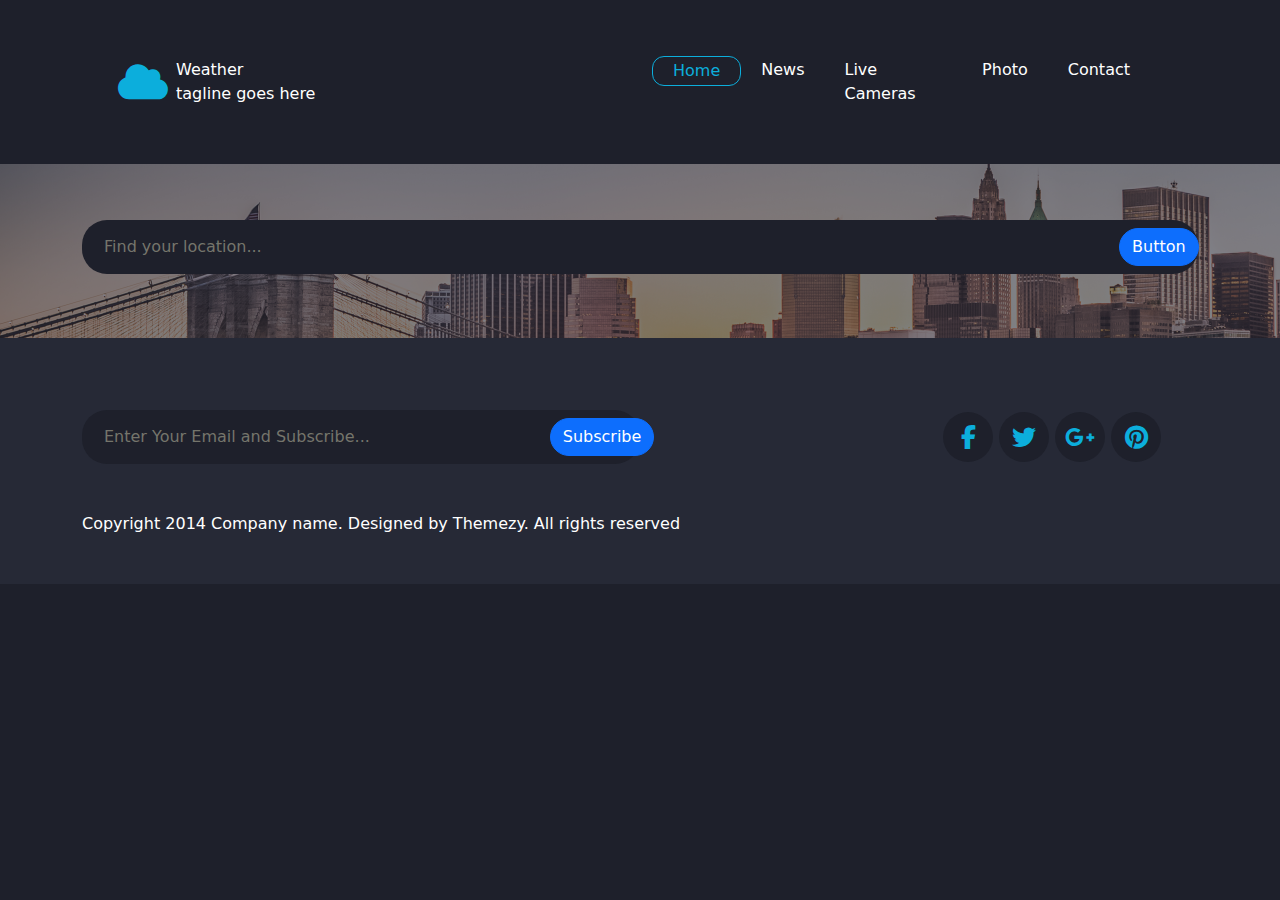
<file: index.html>
<!DOCTYPE html>
<html lang="en">
  <head>
    <meta charset="UTF-8" />
    <meta name="viewport" content="width=device-width, initial-scale=1.0" />
    <title>Weather-Site</title>
    <link rel="icon" type="image/png" href="https://cdn-icons-png.flaticon.com/512/869/869869.png">
    <link rel="stylesheet" href="style/all.min.css" />
    <link rel="stylesheet" href="style/bootstrap.min.css" />
    <link rel="stylesheet" href="style/style.css" />
  </head>
  <body>
    <header>
      <div class="container p-5 d-flex justify-content-between">
        <div class="left logo d-flex align-items-center">
          <i class="fa-solid fa-cloud fs-1 me-2"></i>
          <div class="desc">
            <p class="fs-6 m-0">Weather</p>
            <p>tagline goes here</p>
          </div>
        </div>
        <div class="right w-50">
          <nav class="navbar navbar-expand-lg">
            <div class="container-fluid">
              <button
                class="navbar-toggler"
                type="button"
                data-bs-toggle="collapse"
                data-bs-target="#navbarNavDropdown"
                aria-controls="navbarNavDropdown"
                aria-expanded="false"
                aria-label="Toggle navigation"
              >
                <span class="navbar-toggler-icon"></span>
              </button>
              <div class="collapse navbar-collapse" id="navbarNavDropdown">
                <ul class="navbar-nav d-flex justify-content-between w-100">
                  <li class="nav-item">
                    <a class="nav-link active" aria-current="page" href="#"
                      >Home</a
                    >
                  </li>
                  <li class="nav-item">
                    <a class="nav-link" href="#">News</a>
                  </li>
                  <li class="nav-item">
                    <a class="nav-link" href="#">Live Cameras</a>
                  </li>
                  <li class="nav-item">
                    <a class="nav-link" href="#">Photo</a>
                  </li>
                  <li class="nav-item">
                    <a class="nav-link" href="#">Contact</a>
                  </li>
                </ul>
              </div>
            </div>
          </nav>
        </div>
      </div>
    </header>

    <div class="body pt-2">
      <div class="container">
        <div class="input-group  position-relative mt-5 mb-3">
          <input
            type="text"
            class="form-control"
            placeholder="Find your location... "
            aria-label="Recipient's username"
            aria-describedby="button-addon2"
          />
          <button class="btn btn-primary rounded-pill position-absolute botn"  type="button" id="botn">
            Button
          </button>
        </div>

        <div id="row" class="row mb-5">          
        </div>
      </div>
    </div>

    <footer class="pt-4">
      <div class="container">
        <div class="last d-flex align-items-center">
          <div class="input-group pp position-relative  first pb-5 mt-5 w-50">
            <input
              type="text"
              class="form-control"
              placeholder="Enter Your Email and Subscribe..."
            />
            <button class="btn btn-primary rounded-pill position-absolute botn2"  type="button" id="botn">
              Subscribe</button>
          </div>
          <div class="paid d-flex">
          <div class="dd d-flex justify-content-center align-items-center">
            <i class="fa-brands fa-facebook-f fs-4"></i>
          </div>
          <div class="dd d-flex justify-content-center align-items-center">
            <i class="fa-brands fa-twitter fs-4"></i>
          </div>
          <div class="dd d-flex justify-content-center align-items-center">
            <i class="fa-brands fa-google-plus-g fs-4"></i>
          </div>
          <div class="dd d-flex justify-content-center align-items-center">
            <i class="fa-brands fa-pinterest fs-4"></i>
          </div>
        </div>
        </div>
        <p class="text-white pb-5">
          Copyright 2014 Company name. Designed by Themezy. All rights reserved
        </p>
      </div>
    </footer>

    <script src="js/bootstrap.bundle.min.js"></script>
    <script src="js/js.js"></script>
  </body>
</html>
</file>
<file: style/style.css>
:root {
  --maincolor: #0caedc;
  p {
    padding: 0px;
    margin: 0px;
  }
}
* {
  box-sizing: border-box;
}

header {
  background-color: #1e202b;
  color: white;
  i {
    color: var(--maincolor);
  }
  .navbar {
    button {
      background-color: white !important;
    }
    ul li a {
      text-decoration: none;
      color: white;

      padding: 2px 20px !important;
      border-radius: 12px;
      transition: all 0.2s;
    }
    ul li a:hover,
    .navbar-toggler:hover {
      border: 1px solid var(--maincolor);
      color: var(--maincolor);
    }
    .active {
      color: var(--maincolor) !important;
      border: 1px solid var(--maincolor);
    }
  }
}
@media screen and (max-width: 991px) {
  header {
    .navbar {
      margin-left: 80px;
    }
    ul li {
      padding-top: 10px;
    }
  }
  .last{
    display: flex;
    text-align: center !important;
    flex-flow: column;
    .pp{
      width: 100% !important;
      margin: 50% 0px 0px 0px;
    }

  }
.col-lg-4{
  padding:0 20px 0  !important;
}
  .botn
  {
transform: translatex(-60px);
  }
  .botn2
  {
transform: translatex(-45px);
  }
}
body{background-color: #1e202b;}

.body{
  background-image: url(../banner.png); 
  background-repeat: no-repeat;
  overflow: auto;
}
.first-tittle{
  border-radius:7px 0 0 0 ;
  color: #b1bac8;
  background-color: #2d303d;
  p{
    margin: 0;
    padding: 0;
  }
}
.middle{
  color: #b1bac8;
  background-color: #262936;
  p{
    margin: 0;
    padding: 0;
  }
}
.col-lg-4{
  padding: 0;
  height: 400px;
}
.bg-color-1 {
  background-color: #262936 !important; }

.bg-color-2 {
  background-color: #323544; 
}
.bg-head-1 {
  background-color:#222531 !important; }

.bg-head-2 {
  background-color: #2d303d !important; 
}
.botn{
  left: 93%;
  top: 15%;
  width: 80px;
  z-index: 10 !important;
  
}
.botn2{
  left: 84%;
  top: 8%;
  z-index: 10 !important;
}

.item{
  height: 100%;
}
  
.otherm{
  height: 88.5%;
  background-color: #323544;
  P{
    color: #b1bac8;
  }
}
.other{
  background-color: #323544;
  h1{
    color: white;
    font-size: 90px;
  }

  p{
    color: #b1bac8;
    margin: 0;
    padding: 0;
  }
  i{
    font-size: 14px;
    color: #b1bac8;
  }
}


input {
  z-index: 1;
  border-radius: 25px !important;
  padding: 15px !important;
  background-color: #1e202b !important;
  border: none !important;
  color: white !important;
  position: relative;
}
input::placeholder {
  padding: 7px;
  color: #75756b !important;
}
.input-group-button {
  border-radius: 20px !important;
  position: absolute;
  z-index: 2;
}






footer {
  background-color: #262936;
}
.pp {
  margin-right: 300px;
}
.dd {
  width: 50px;
  height: 50px;
  border-radius: 50%;
  background-color: #1e202b;
  margin: 0 3px;
}
.dd i {
  color: var(--maincolor);
}
</file>
